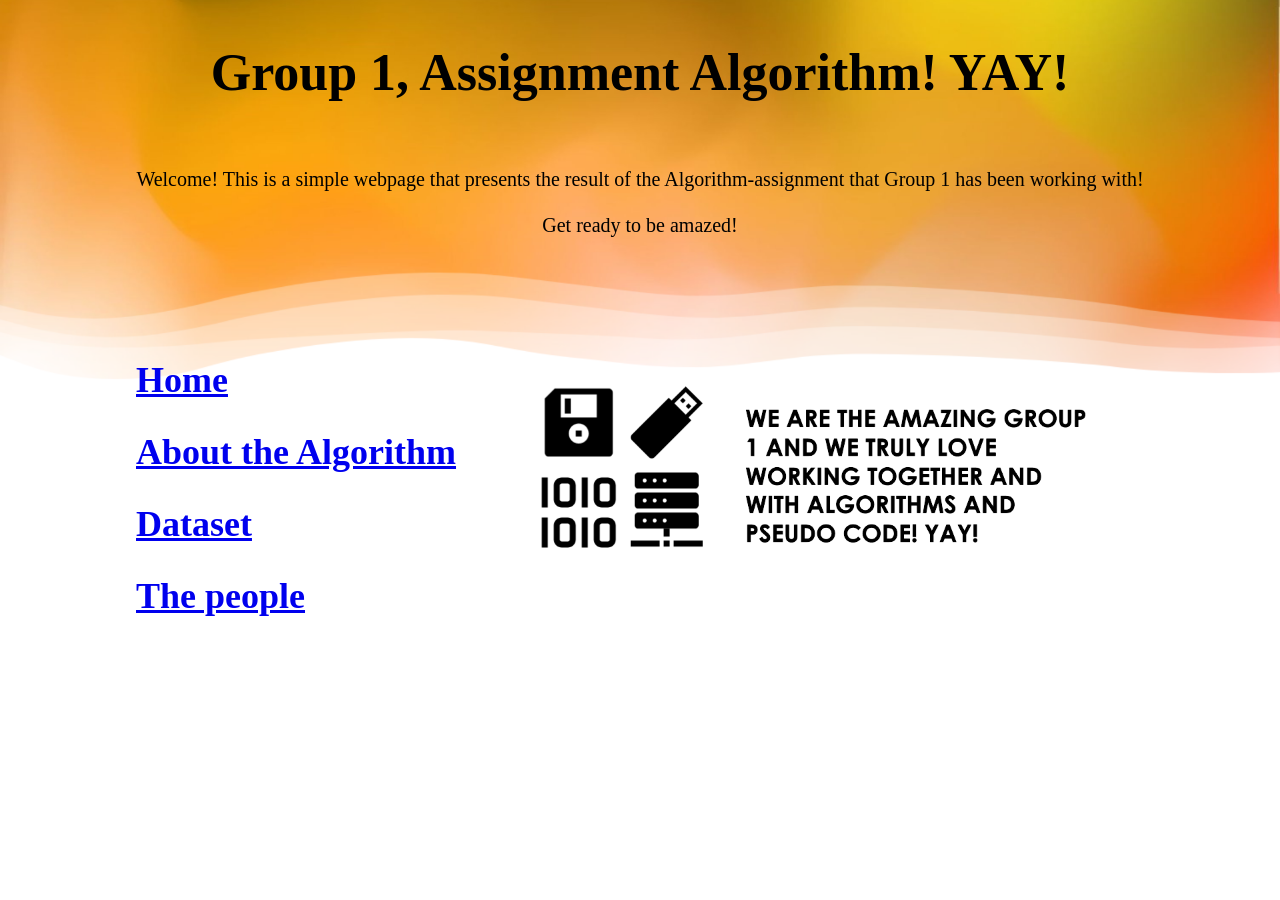
<file: Webpage/index.html>
<?xml version="1.0" encoding="UTF-8"?>
<!DOCTYPE html>
<html xmlns="http://www.w3.org/1999/xhtml">
    <head>
        <title>My Personal GitHub Webpage</title>
        <link rel="stylesheet" type="text/css" href="css/style.css"/>
    </head>
    <body>
        <article>
        <h1> Group 1, Assignment Algorithm! YAY!</h1>
        <p>
            <br>Welcome! This is a simple webpage that presents the result of the Algorithm-assignment that Group 1 has been working with!</br>
            <br>
        
            Get ready to be amazed! </br>
            <br>
        </br>
            <br>
        </br>
        </p>
        </article>
        <article>
        <h2><a href="index.html">Home </a> </h2>
        <ul>
            
           
        </ul>
        </article>
        
        <article>
        <h2><a href="algorithm.html">About the Algorithm </a></h2>
            
         </article>

                
        <article>
        <h2><a href="dataset.html">Dataset </a> </h2>
     
             
      
        </article>

        <article>
        <h2><a href="people.html">The people </a> </h2>
      
        </article>                
            </li>
        </ul>
        </article>
    </body>
</html>
</file>
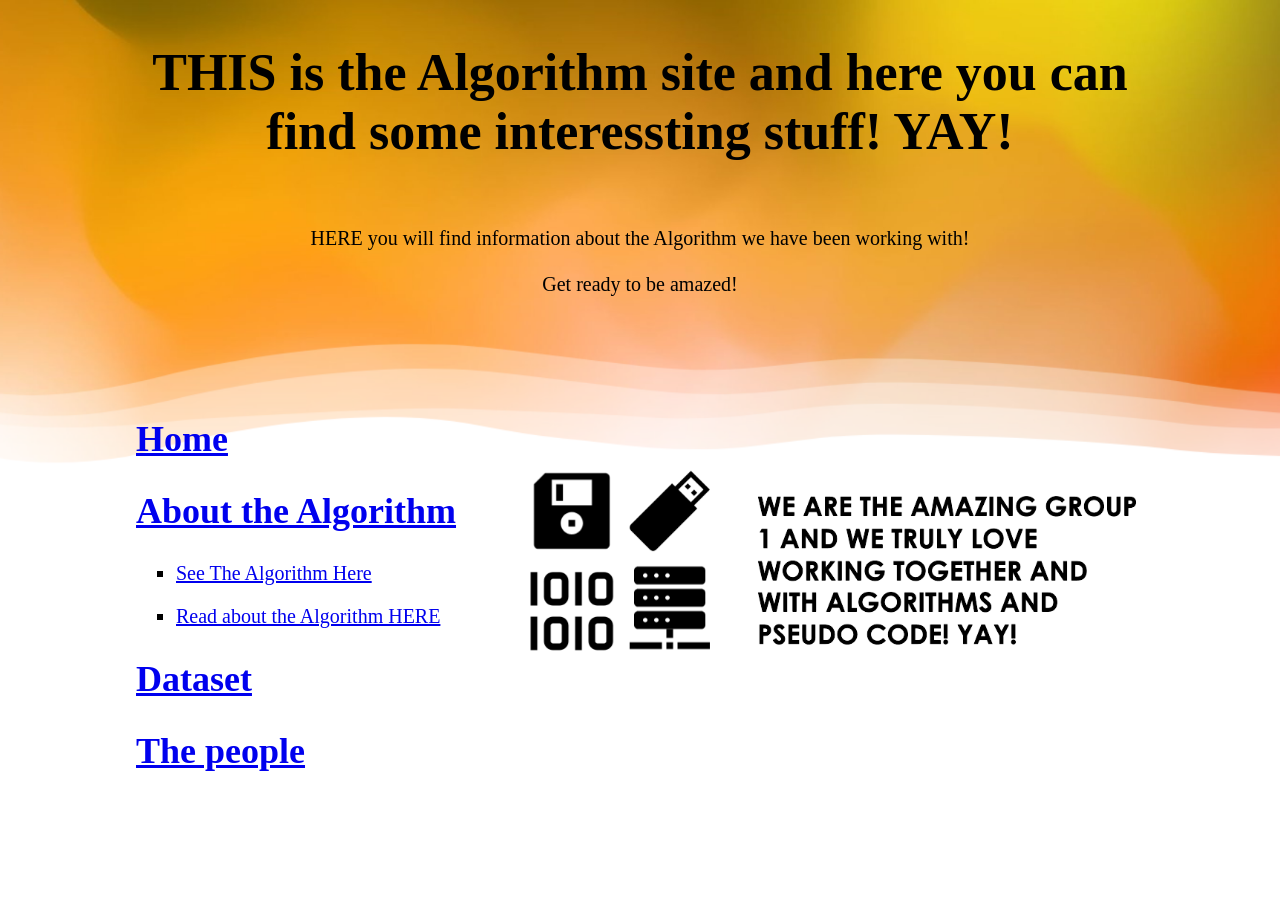
<file: Webpage/algorithm.html>
<?xml version="1.0" encoding="UTF-8"?>
<!DOCTYPE html>
<html xmlns="http://www.w3.org/1999/xhtml">
    <head>
        <title>My Personal GitHub Webpage</title>
        <link rel="stylesheet" type="text/css" href="css/style.css"/>
    </head>
    <body>
        <article>
        <h1>THIS is the Algorithm site and here you can find some interessting stuff! YAY!</h1>
        <p>
            <br>HERE you will find information about the Algorithm we have been working with!</br>
            <br>
        
            Get ready to be amazed! </br>
            <br>
        </br>
            <br>
        </br>
        </p>
        </article>
        <article>
        <h2><a href="index.html">Home </a> </h2>
        <ul>
            
           
        </ul>
        </article>
        
        <article>
        <h2><a href="algorithm.html">About the Algorithm </a></h2>
        <ul>
        <li><a href="Algorithminpython.png">See The Algorithm Here</a></li>
        </ul>
        <ul>
        <li><a href="algo2.pdf">Read about the Algorithm HERE</a></li>
        </ul>        
         </article>

                
        <article>
        <h2><a href="dataset.html">Dataset </a> </h2>
      
      
        </article>

        <article>
        <h2><a href="people.html">The people </a> </h2>
       
        </article>                
            </li>
        </ul>
        </article>
    </body>
</html>
</file>
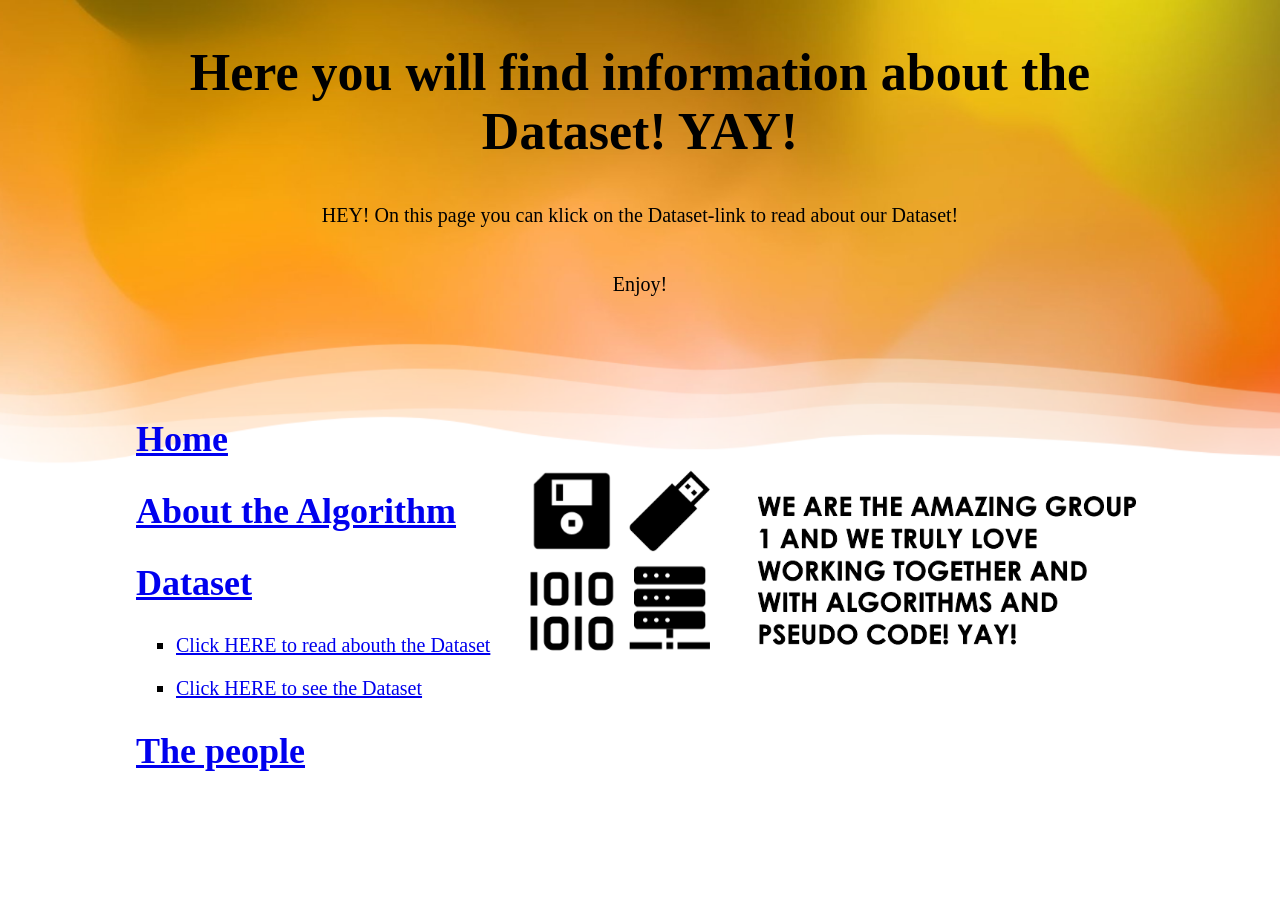
<file: Webpage/dataset.html>
<?xml version="1.0" encoding="UTF-8"?>
<!DOCTYPE html>
<html xmlns="http://www.w3.org/1999/xhtml">
    <head>
        <title>My Personal GitHub Webpage</title>
        <link rel="stylesheet" type="text/css" href="css/style.css"/>
    </head>
    <body>
        <article>
        <h1>Here you will find information about the Dataset! YAY!</h1>
        <p>
            HEY! On this page you can klick on the Dataset-link to read about our Dataset!<br>
        </br>
            <br> Enjoy! </br>
            <br> </br>
            <br> </br>
            
        </p>
        </article>
        <article>
        <h2><a href="index.html">Home </a> </h2> 
     
        </article>
        
        <article>
        <h2><a href="algorithm.html">About the Algorithm </a> </h2>
              
        </article>

                
        <article>
        <h2><a href="dataset.html">Dataset </a> </h2>
<ul>
       <li><a href="Dokument2.pdf">Click HERE to read abouth the Dataset</a></li>               
        
        </ul>

    <ul>

     <li><a href="Newsdataset.png">Click HERE to see the Dataset</a></li>

     </ul>
           
        </article>

        <article>
        <h2><a href="people.html">The people </a> </h2>
     
        </article>                
            </li>
        </ul>
        </article>
    </body>
</html>
</file>
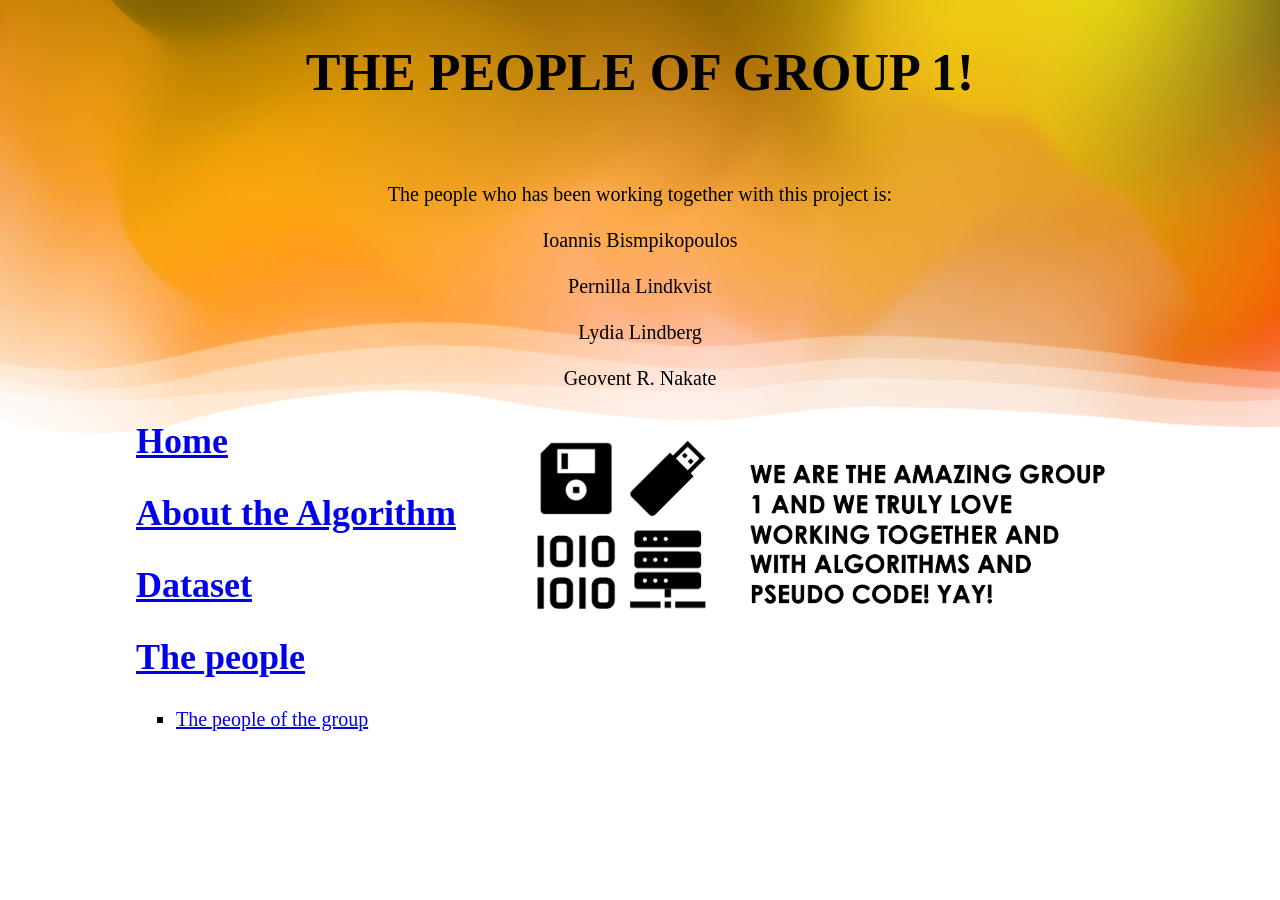
<file: Webpage/people.html>
<?xml version="1.0" encoding="UTF-8"?>
<!DOCTYPE html>
<html xmlns="http://www.w3.org/1999/xhtml">
    <head>
        <title>My Personal GitHub Webpage</title>
        <link rel="stylesheet" type="text/css" href="css/style.css"/>
    </head>
    <body>
        <article>
        <h1> THE PEOPLE OF GROUP 1! </h1>
            
        <br>
             <p class="centered-text">The people who has been working together with this project is: </br>
                <br> Ioannis Bismpikopoulos</br>
            <br>Pernilla Lindkvist</br>
            <br>Lydia Lindberg</br>
            <br>Geovent R. Nakate</br>
             </p>
        
        </article>
        <article>
        <h2><a href="index.html">Home </a></h2>
     
        </article>
        
        <article>
        <h2> <a href="algorithm.html">About the Algorithm</a> </h2>
       
        </article>

           
        <article>
        <h2><a href="dataset.html">Dataset </a> </h2>
        
         
        </article>

        <article>
        <h2><a href="people.html">The people </a> </h2>

             <ul>
            <li><a href="Thepeople.pdf">The people of the group</a></li>
            
                   
        </ul>       
        </article>                
            </li>
        </ul>
        </article>
    </body>
</html>
</file>
<file: Webpage/css/style.css>
/* Feel free to change me and make me your own! */

body {

    background-image: url(four.png);
    background-size: cover; /* Scales the image to cover the entire background */
    background-position: center; /* Centers the image horizontally and vertically */
    background-repeat: no-repeat; /* Prevents the image from repeating */

  background-color: #FFFFFF; 
  font-family: Georgia, serif; 
}

article {
  margin-left: 10vw; 
  margin-right: 10vw; 
}

centered-text {
    text-align: center;
    position: absolute;
    top: 50%;
    left: 50%;
    transform: translate(-50%, -50%);
}

h1 {
  text-align: center; 
  font-size: 52px; 
}

h2 {
  font-size: 36px; 
}

p {
  text-align: center; 
  font-size: 20px; 
}

ul {
  font-size: 20px; 
  list-style-type: square; 
}

code {
 font-family: 'Courier New', monospace; 
}
</file>
